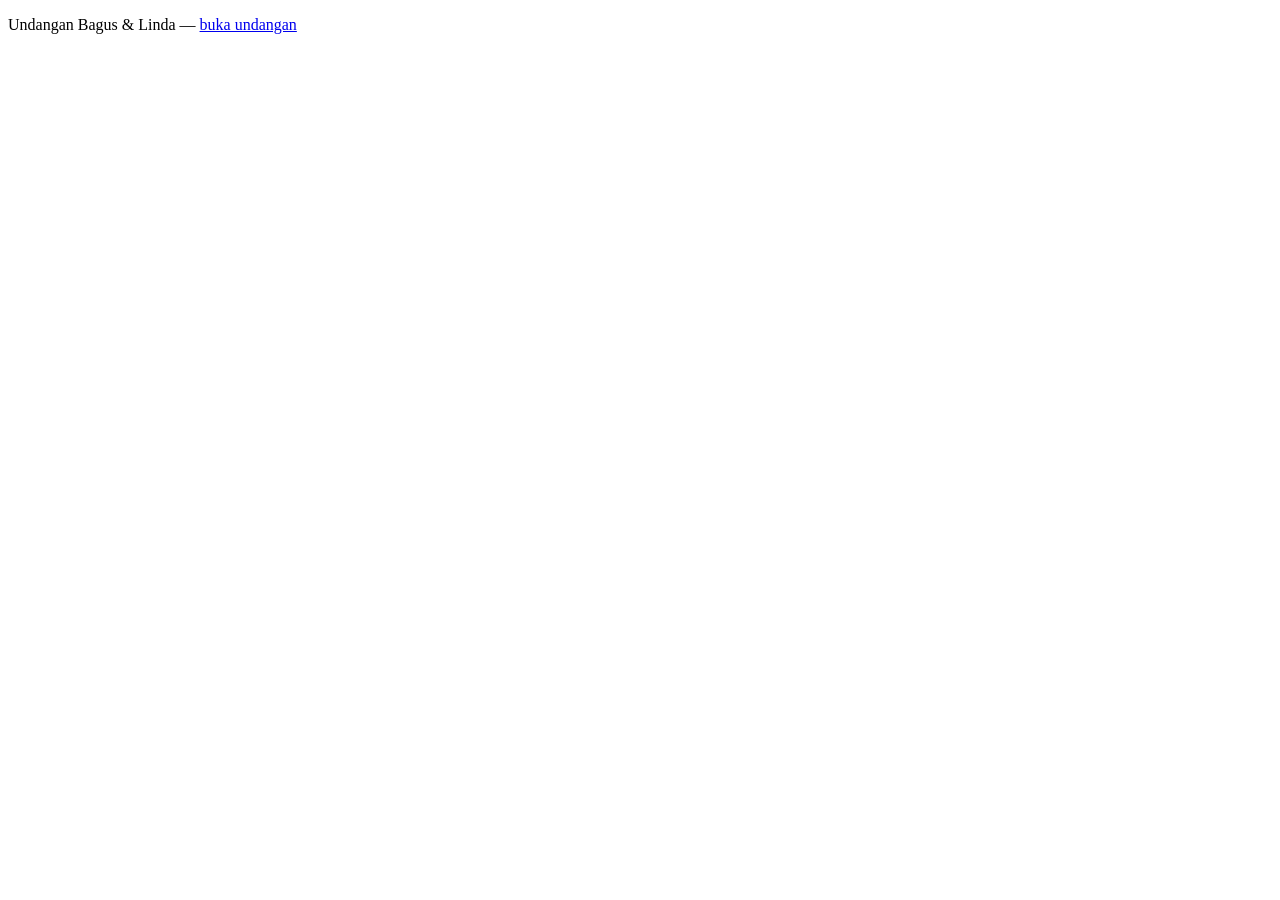
<file: coba.html>
<!DOCTYPE html>
<html lang="id" prefix="og: https://ogp.me/ns#">
<head>
<meta charset="UTF-8">
<title>Bagus 💙 Linda</title>
<meta name="description" content="Hadiri acara pernikahan kami pada hari Minggu, 04 Oktober 2026 Ya!">
<meta property="og:type" content="website">
<meta property="og:title" content="Bagus 💙 Linda">
<meta property="og:description" content="Hadiri acara pernikahan kami pada hari Minggu, 04 Oktober 2026 Ya!">
<meta property="og:url" content="https://kirimdigi.github.io/Bagus-Linda/coba.html">
<meta property="og:site_name" content="Bagus 💙 Linda">
<meta property="og:image" content="https://kirimdigi.github.io/Bagus-Linda/og-image.jpg">
<meta property="og:image:secure_url" content="https://kirimdigi.github.io/Bagus-Linda/og-image.jpg">
<meta property="og:image:width" content="1200">
<meta property="og:image:height" content="630">
<meta property="og:image:alt" content="Bagus & Linda">
<meta property="og:image:type" content="image/jpeg">
<meta name="twitter:card" content="summary_large_image">
<meta name="twitter:title" content="Bagus 💙 Linda">
<meta name="twitter:description" content="Hadiri acara pernikahan kami pada hari Minggu, 04 Oktober 2026 Ya!">
<meta name="twitter:image" content="https://kirimdigi.github.io/Bagus-Linda/og-image.jpg">
</head>
<body>
<p>Undangan Bagus &amp; Linda — <a href="https://kirimdigi.github.io/Bagus-Linda/">buka undangan</a></p>
</body>
</html>
</file>
